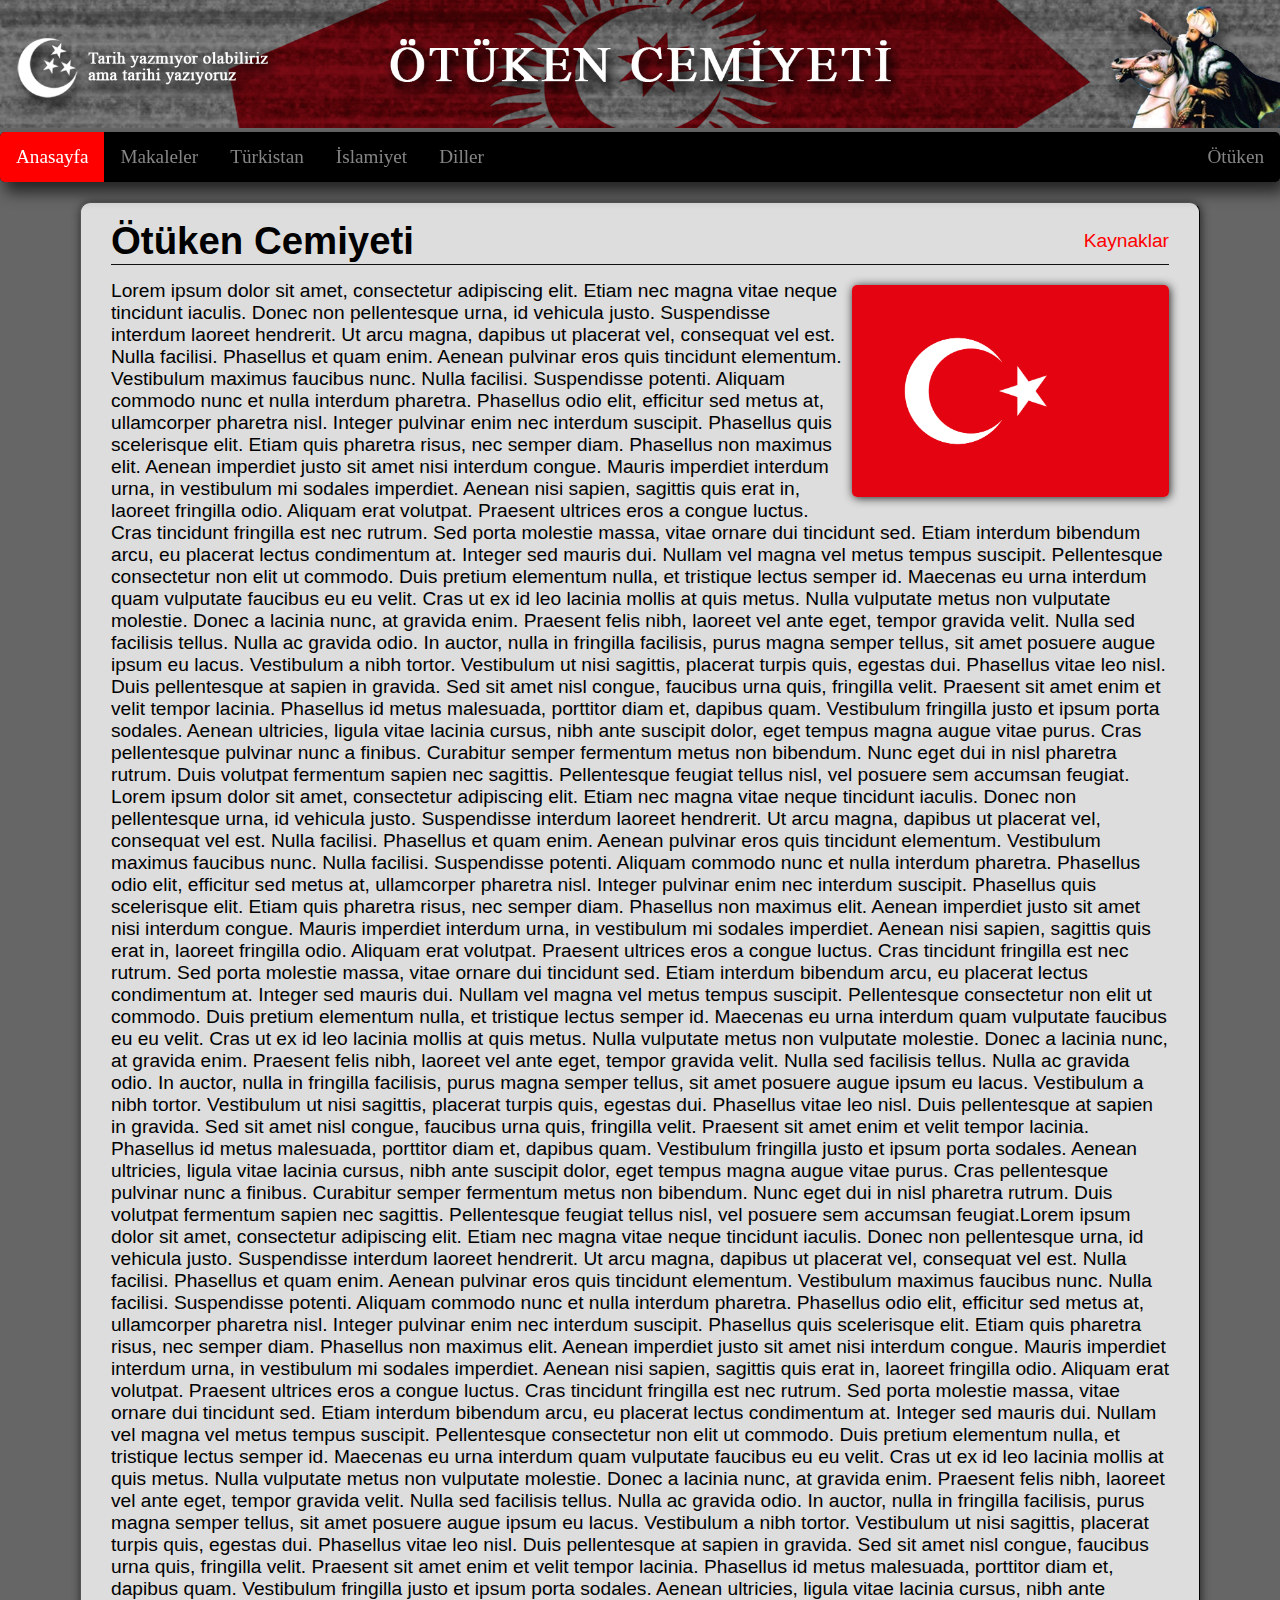
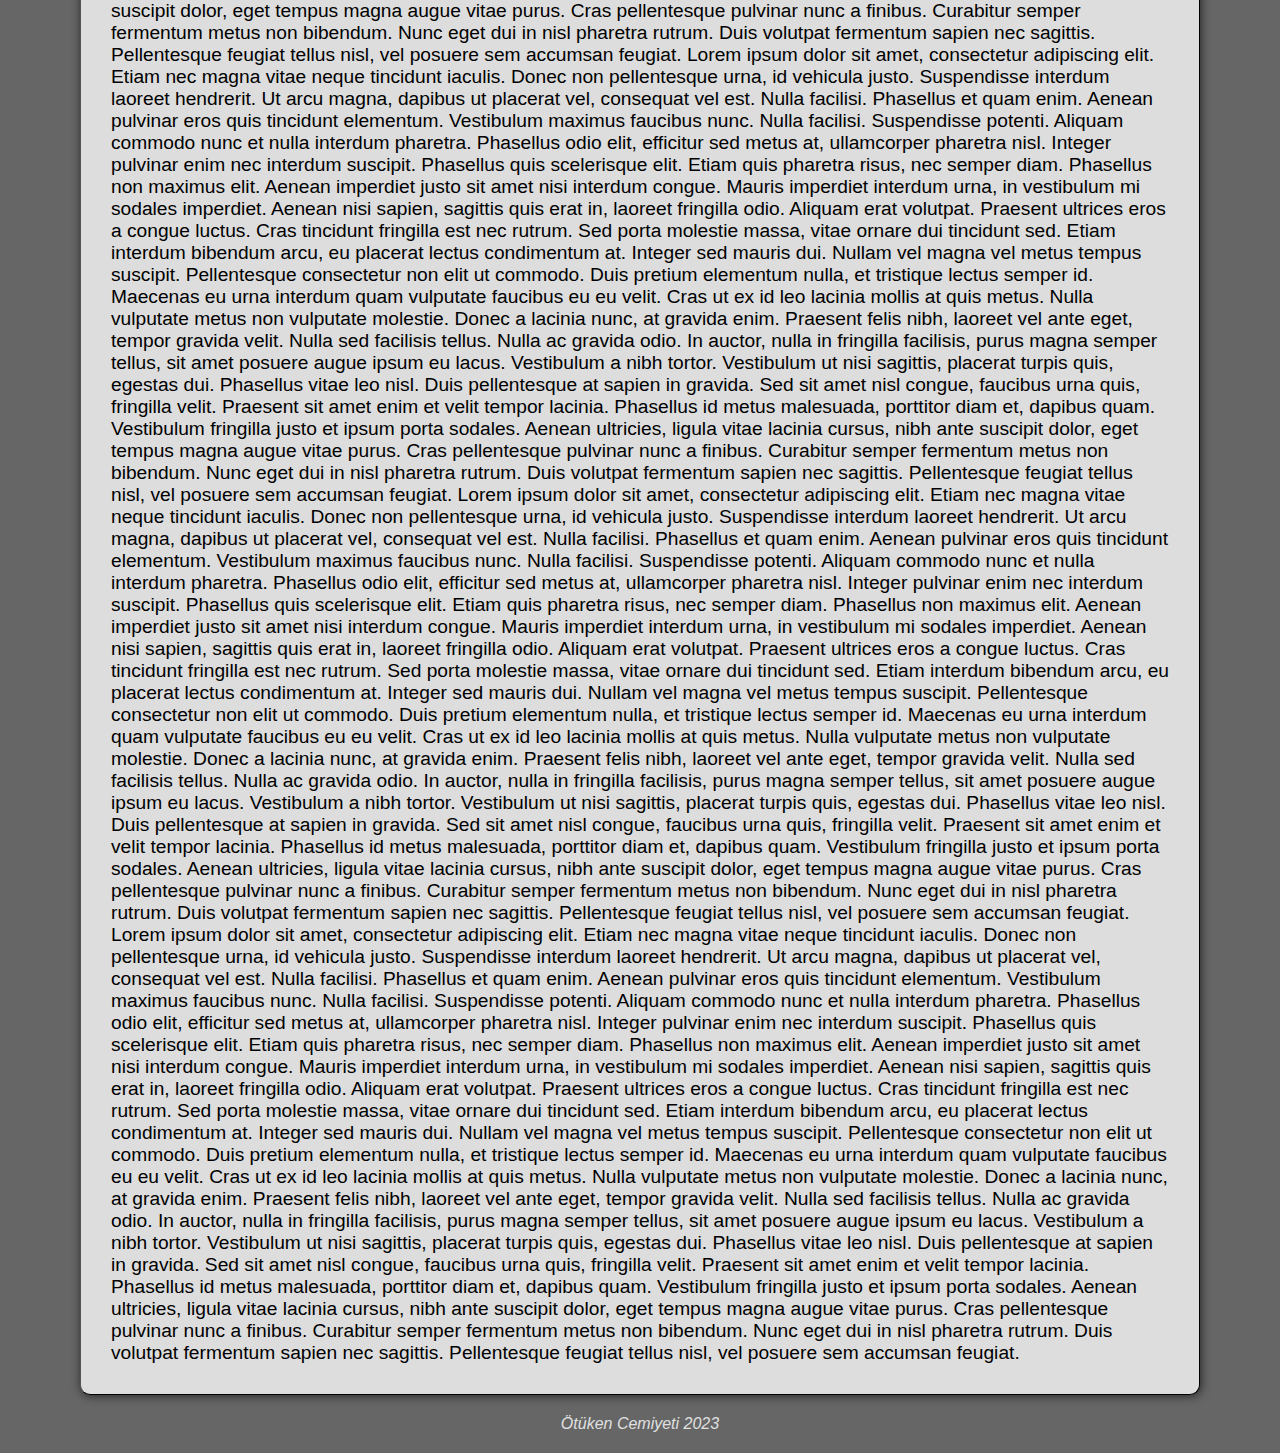
<file: index.html>
<!DOCTYPE html>
<html>
  <meta name="viewport" content="width=device-width, initial-scale=1" />
  <link rel="stylesheet" href="style.css" />
  <link rel="icon" type="image/x-icon" href="galeri/dahili/siteikon.png">
  <html lang="tr_TR">
    <head>
      <title>Ötüken</title>
    </head>

    <body>
        <img class="banner" src="galeri/dahili/bannerson6.png">
      <ul> 
        <li><a class="active" href="#">Anasayfa</a></li>
        <li><a href="makaleler.html">Makaleler</a></li>
        <li><a href="#">Türkistan</a></li>
        <li><a href="#">İslamiyet</a></li>
        <li><a href="#">Diller</a></li>
        <li class="saglink"><a href="#">Ötüken</a></li>
      </ul>
      <div class="main">
        <div class="baslik">
          <a class="kaynak link" href="#">Kaynaklar</a><br>
          <h1>Ötüken Cemiyeti</h1>
        </div>
        <p>
        <img class="resim" src="galeri/harici/Flag_of_Turkey.svg.png">
        Lorem ipsum dolor sit amet, consectetur adipiscing elit. Etiam nec magna
        vitae neque tincidunt iaculis. Donec non pellentesque urna, id vehicula
        justo. Suspendisse interdum laoreet hendrerit. Ut arcu magna, dapibus ut
        placerat vel, consequat vel est. Nulla facilisi. Phasellus et quam enim.
        Aenean pulvinar eros quis tincidunt elementum. Vestibulum maximus
        faucibus nunc. Nulla facilisi. Suspendisse potenti. Aliquam commodo nunc
        et nulla interdum pharetra. Phasellus odio elit, efficitur sed metus at,
        ullamcorper pharetra nisl. Integer pulvinar enim nec interdum suscipit.
        Phasellus quis scelerisque elit. Etiam quis pharetra risus, nec semper
        diam. Phasellus non maximus elit. Aenean imperdiet justo sit amet nisi
        interdum congue. Mauris imperdiet interdum urna, in vestibulum mi
        sodales imperdiet. Aenean nisi sapien, sagittis quis erat in, laoreet
        fringilla odio. Aliquam erat volutpat. Praesent ultrices eros a congue
        luctus. Cras tincidunt fringilla est nec rutrum. Sed porta molestie
        massa, vitae ornare dui tincidunt sed. Etiam interdum bibendum arcu, eu
        placerat lectus condimentum at. Integer sed mauris dui. Nullam vel magna
        vel metus tempus suscipit. Pellentesque consectetur non elit ut commodo.
        Duis pretium elementum nulla, et tristique lectus semper id. Maecenas eu
        urna interdum quam vulputate faucibus eu eu velit. Cras ut ex id leo
        lacinia mollis at quis metus. Nulla vulputate metus non vulputate
        molestie. Donec a lacinia nunc, at gravida enim. Praesent felis nibh,
        laoreet vel ante eget, tempor gravida velit. Nulla sed facilisis tellus.
        Nulla ac gravida odio. In auctor, nulla in fringilla facilisis, purus
        magna semper tellus, sit amet posuere augue ipsum eu lacus. Vestibulum a
        nibh tortor. Vestibulum ut nisi sagittis, placerat turpis quis, egestas
        dui. Phasellus vitae leo nisl. Duis pellentesque at sapien in gravida.
        Sed sit amet nisl congue, faucibus urna quis, fringilla velit. Praesent
        sit amet enim et velit tempor lacinia. Phasellus id metus malesuada,
        porttitor diam et, dapibus quam. Vestibulum fringilla justo et ipsum
        porta sodales. Aenean ultricies, ligula vitae lacinia cursus, nibh ante
        suscipit dolor, eget tempus magna augue vitae purus. Cras pellentesque
        pulvinar nunc a finibus. Curabitur semper fermentum metus non bibendum.
        Nunc eget dui in nisl pharetra rutrum. Duis volutpat fermentum sapien
        nec sagittis. Pellentesque feugiat tellus nisl, vel posuere sem accumsan
        feugiat. Lorem ipsum dolor sit amet, consectetur adipiscing elit. Etiam
        nec magna vitae neque tincidunt iaculis. Donec non pellentesque urna, id
        vehicula justo. Suspendisse interdum laoreet hendrerit. Ut arcu magna,
        dapibus ut placerat vel, consequat vel est. Nulla facilisi. Phasellus et
        quam enim. Aenean pulvinar eros quis tincidunt elementum. Vestibulum
        maximus faucibus nunc. Nulla facilisi. Suspendisse potenti. Aliquam
        commodo nunc et nulla interdum pharetra. Phasellus odio elit, efficitur
        sed metus at, ullamcorper pharetra nisl. Integer pulvinar enim nec
        interdum suscipit. Phasellus quis scelerisque elit. Etiam quis pharetra
        risus, nec semper diam. Phasellus non maximus elit. Aenean imperdiet
        justo sit amet nisi interdum congue. Mauris imperdiet interdum urna, in
        vestibulum mi sodales imperdiet. Aenean nisi sapien, sagittis quis erat
        in, laoreet fringilla odio. Aliquam erat volutpat. Praesent ultrices
        eros a congue luctus. Cras tincidunt fringilla est nec rutrum. Sed porta
        molestie massa, vitae ornare dui tincidunt sed. Etiam interdum bibendum
        arcu, eu placerat lectus condimentum at. Integer sed mauris dui. Nullam
        vel magna vel metus tempus suscipit. Pellentesque consectetur non elit
        ut commodo. Duis pretium elementum nulla, et tristique lectus semper id.
        Maecenas eu urna interdum quam vulputate faucibus eu eu velit. Cras ut
        ex id leo lacinia mollis at quis metus. Nulla vulputate metus non
        vulputate molestie. Donec a lacinia nunc, at gravida enim. Praesent
        felis nibh, laoreet vel ante eget, tempor gravida velit. Nulla sed
        facilisis tellus. Nulla ac gravida odio. In auctor, nulla in fringilla
        facilisis, purus magna semper tellus, sit amet posuere augue ipsum eu
        lacus. Vestibulum a nibh tortor. Vestibulum ut nisi sagittis, placerat
        turpis quis, egestas dui. Phasellus vitae leo nisl. Duis pellentesque at
        sapien in gravida. Sed sit amet nisl congue, faucibus urna quis,
        fringilla velit. Praesent sit amet enim et velit tempor lacinia.
        Phasellus id metus malesuada, porttitor diam et, dapibus quam.
        Vestibulum fringilla justo et ipsum porta sodales. Aenean ultricies,
        ligula vitae lacinia cursus, nibh ante suscipit dolor, eget tempus magna
        augue vitae purus. Cras pellentesque pulvinar nunc a finibus. Curabitur
        semper fermentum metus non bibendum. Nunc eget dui in nisl pharetra
        rutrum. Duis volutpat fermentum sapien nec sagittis. Pellentesque
        feugiat tellus nisl, vel posuere sem accumsan feugiat.Lorem ipsum dolor
        sit amet, consectetur adipiscing elit. Etiam nec magna vitae neque
        tincidunt iaculis. Donec non pellentesque urna, id vehicula justo.
        Suspendisse interdum laoreet hendrerit. Ut arcu magna, dapibus ut
        placerat vel, consequat vel est. Nulla facilisi. Phasellus et quam enim.
        Aenean pulvinar eros quis tincidunt elementum. Vestibulum maximus
        faucibus nunc. Nulla facilisi. Suspendisse potenti. Aliquam commodo nunc
        et nulla interdum pharetra. Phasellus odio elit, efficitur sed metus at,
        ullamcorper pharetra nisl. Integer pulvinar enim nec interdum suscipit.
        Phasellus quis scelerisque elit. Etiam quis pharetra risus, nec semper
        diam. Phasellus non maximus elit. Aenean imperdiet justo sit amet nisi
        interdum congue. Mauris imperdiet interdum urna, in vestibulum mi
        sodales imperdiet. Aenean nisi sapien, sagittis quis erat in, laoreet
        fringilla odio. Aliquam erat volutpat. Praesent ultrices eros a congue
        luctus. Cras tincidunt fringilla est nec rutrum. Sed porta molestie
        massa, vitae ornare dui tincidunt sed. Etiam interdum bibendum arcu, eu
        placerat lectus condimentum at. Integer sed mauris dui. Nullam vel magna
        vel metus tempus suscipit. Pellentesque consectetur non elit ut commodo.
        Duis pretium elementum nulla, et tristique lectus semper id. Maecenas eu
        urna interdum quam vulputate faucibus eu eu velit. Cras ut ex id leo
        lacinia mollis at quis metus. Nulla vulputate metus non vulputate
        molestie. Donec a lacinia nunc, at gravida enim. Praesent felis nibh,
        laoreet vel ante eget, tempor gravida velit. Nulla sed facilisis tellus.
        Nulla ac gravida odio. In auctor, nulla in fringilla facilisis, purus
        magna semper tellus, sit amet posuere augue ipsum eu lacus. Vestibulum a
        nibh tortor. Vestibulum ut nisi sagittis, placerat turpis quis, egestas
        dui. Phasellus vitae leo nisl. Duis pellentesque at sapien in gravida.
        Sed sit amet nisl congue, faucibus urna quis, fringilla velit. Praesent
        sit amet enim et velit tempor lacinia. Phasellus id metus malesuada,
        porttitor diam et, dapibus quam. Vestibulum fringilla justo et ipsum
        porta sodales. Aenean ultricies, ligula vitae lacinia cursus, nibh ante
        suscipit dolor, eget tempus magna augue vitae purus. Cras pellentesque
        pulvinar nunc a finibus. Curabitur semper fermentum metus non bibendum.
        Nunc eget dui in nisl pharetra rutrum. Duis volutpat fermentum sapien
        nec sagittis. Pellentesque feugiat tellus nisl, vel posuere sem accumsan
        feugiat. Lorem ipsum dolor sit amet, consectetur adipiscing elit. Etiam
        nec magna vitae neque tincidunt iaculis. Donec non pellentesque urna, id
        vehicula justo. Suspendisse interdum laoreet hendrerit. Ut arcu magna,
        dapibus ut placerat vel, consequat vel est. Nulla facilisi. Phasellus et
        quam enim. Aenean pulvinar eros quis tincidunt elementum. Vestibulum
        maximus faucibus nunc. Nulla facilisi. Suspendisse potenti. Aliquam
        commodo nunc et nulla interdum pharetra. Phasellus odio elit, efficitur
        sed metus at, ullamcorper pharetra nisl. Integer pulvinar enim nec
        interdum suscipit. Phasellus quis scelerisque elit. Etiam quis pharetra
        risus, nec semper diam. Phasellus non maximus elit. Aenean imperdiet
        justo sit amet nisi interdum congue. Mauris imperdiet interdum urna, in
        vestibulum mi sodales imperdiet. Aenean nisi sapien, sagittis quis erat
        in, laoreet fringilla odio. Aliquam erat volutpat. Praesent ultrices
        eros a congue luctus. Cras tincidunt fringilla est nec rutrum. Sed porta
        molestie massa, vitae ornare dui tincidunt sed. Etiam interdum bibendum
        arcu, eu placerat lectus condimentum at. Integer sed mauris dui. Nullam
        vel magna vel metus tempus suscipit. Pellentesque consectetur non elit
        ut commodo. Duis pretium elementum nulla, et tristique lectus semper id.
        Maecenas eu urna interdum quam vulputate faucibus eu eu velit. Cras ut
        ex id leo lacinia mollis at quis metus. Nulla vulputate metus non
        vulputate molestie. Donec a lacinia nunc, at gravida enim. Praesent
        felis nibh, laoreet vel ante eget, tempor gravida velit. Nulla sed
        facilisis tellus. Nulla ac gravida odio. In auctor, nulla in fringilla
        facilisis, purus magna semper tellus, sit amet posuere augue ipsum eu
        lacus. Vestibulum a nibh tortor. Vestibulum ut nisi sagittis, placerat
        turpis quis, egestas dui. Phasellus vitae leo nisl. Duis pellentesque at
        sapien in gravida. Sed sit amet nisl congue, faucibus urna quis,
        fringilla velit. Praesent sit amet enim et velit tempor lacinia.
        Phasellus id metus malesuada, porttitor diam et, dapibus quam.
        Vestibulum fringilla justo et ipsum porta sodales. Aenean ultricies,
        ligula vitae lacinia cursus, nibh ante suscipit dolor, eget tempus magna
        augue vitae purus. Cras pellentesque pulvinar nunc a finibus. Curabitur
        semper fermentum metus non bibendum. Nunc eget dui in nisl pharetra
        rutrum. Duis volutpat fermentum sapien nec sagittis. Pellentesque
        feugiat tellus nisl, vel posuere sem accumsan feugiat. Lorem ipsum dolor
        sit amet, consectetur adipiscing elit. Etiam nec magna vitae neque
        tincidunt iaculis. Donec non pellentesque urna, id vehicula justo.
        Suspendisse interdum laoreet hendrerit. Ut arcu magna, dapibus ut
        placerat vel, consequat vel est. Nulla facilisi. Phasellus et quam enim.
        Aenean pulvinar eros quis tincidunt elementum. Vestibulum maximus
        faucibus nunc. Nulla facilisi. Suspendisse potenti. Aliquam commodo nunc
        et nulla interdum pharetra. Phasellus odio elit, efficitur sed metus at,
        ullamcorper pharetra nisl. Integer pulvinar enim nec interdum suscipit.
        Phasellus quis scelerisque elit. Etiam quis pharetra risus, nec semper
        diam. Phasellus non maximus elit. Aenean imperdiet justo sit amet nisi
        interdum congue. Mauris imperdiet interdum urna, in vestibulum mi
        sodales imperdiet. Aenean nisi sapien, sagittis quis erat in, laoreet
        fringilla odio. Aliquam erat volutpat. Praesent ultrices eros a congue
        luctus. Cras tincidunt fringilla est nec rutrum. Sed porta molestie
        massa, vitae ornare dui tincidunt sed. Etiam interdum bibendum arcu, eu
        placerat lectus condimentum at. Integer sed mauris dui. Nullam vel magna
        vel metus tempus suscipit. Pellentesque consectetur non elit ut commodo.
        Duis pretium elementum nulla, et tristique lectus semper id. Maecenas eu
        urna interdum quam vulputate faucibus eu eu velit. Cras ut ex id leo
        lacinia mollis at quis metus. Nulla vulputate metus non vulputate
        molestie. Donec a lacinia nunc, at gravida enim. Praesent felis nibh,
        laoreet vel ante eget, tempor gravida velit. Nulla sed facilisis tellus.
        Nulla ac gravida odio. In auctor, nulla in fringilla facilisis, purus
        magna semper tellus, sit amet posuere augue ipsum eu lacus. Vestibulum a
        nibh tortor. Vestibulum ut nisi sagittis, placerat turpis quis, egestas
        dui. Phasellus vitae leo nisl. Duis pellentesque at sapien in gravida.
        Sed sit amet nisl congue, faucibus urna quis, fringilla velit. Praesent
        sit amet enim et velit tempor lacinia. Phasellus id metus malesuada,
        porttitor diam et, dapibus quam. Vestibulum fringilla justo et ipsum
        porta sodales. Aenean ultricies, ligula vitae lacinia cursus, nibh ante
        suscipit dolor, eget tempus magna augue vitae purus. Cras pellentesque
        pulvinar nunc a finibus. Curabitur semper fermentum metus non bibendum.
        Nunc eget dui in nisl pharetra rutrum. Duis volutpat fermentum sapien
        nec sagittis. Pellentesque feugiat tellus nisl, vel posuere sem accumsan
        feugiat. Lorem ipsum dolor sit amet, consectetur adipiscing elit. Etiam
        nec magna vitae neque tincidunt iaculis. Donec non pellentesque urna, id
        vehicula justo. Suspendisse interdum laoreet hendrerit. Ut arcu magna,
        dapibus ut placerat vel, consequat vel est. Nulla facilisi. Phasellus et
        quam enim. Aenean pulvinar eros quis tincidunt elementum. Vestibulum
        maximus faucibus nunc. Nulla facilisi. Suspendisse potenti. Aliquam
        commodo nunc et nulla interdum pharetra. Phasellus odio elit, efficitur
        sed metus at, ullamcorper pharetra nisl. Integer pulvinar enim nec
        interdum suscipit. Phasellus quis scelerisque elit. Etiam quis pharetra
        risus, nec semper diam. Phasellus non maximus elit. Aenean imperdiet
        justo sit amet nisi interdum congue. Mauris imperdiet interdum urna, in
        vestibulum mi sodales imperdiet. Aenean nisi sapien, sagittis quis erat
        in, laoreet fringilla odio. Aliquam erat volutpat. Praesent ultrices
        eros a congue luctus. Cras tincidunt fringilla est nec rutrum. Sed porta
        molestie massa, vitae ornare dui tincidunt sed. Etiam interdum bibendum
        arcu, eu placerat lectus condimentum at. Integer sed mauris dui. Nullam
        vel magna vel metus tempus suscipit. Pellentesque consectetur non elit
        ut commodo. Duis pretium elementum nulla, et tristique lectus semper id.
        Maecenas eu urna interdum quam vulputate faucibus eu eu velit. Cras ut
        ex id leo lacinia mollis at quis metus. Nulla vulputate metus non
        vulputate molestie. Donec a lacinia nunc, at gravida enim. Praesent
        felis nibh, laoreet vel ante eget, tempor gravida velit. Nulla sed
        facilisis tellus. Nulla ac gravida odio. In auctor, nulla in fringilla
        facilisis, purus magna semper tellus, sit amet posuere augue ipsum eu
        lacus. Vestibulum a nibh tortor. Vestibulum ut nisi sagittis, placerat
        turpis quis, egestas dui. Phasellus vitae leo nisl. Duis pellentesque at
        sapien in gravida. Sed sit amet nisl congue, faucibus urna quis,
        fringilla velit. Praesent sit amet enim et velit tempor lacinia.
        Phasellus id metus malesuada, porttitor diam et, dapibus quam.
        Vestibulum fringilla justo et ipsum porta sodales. Aenean ultricies,
        ligula vitae lacinia cursus, nibh ante suscipit dolor, eget tempus magna
        augue vitae purus. Cras pellentesque pulvinar nunc a finibus. Curabitur
        semper fermentum metus non bibendum. Nunc eget dui in nisl pharetra
        rutrum. Duis volutpat fermentum sapien nec sagittis. Pellentesque
        feugiat tellus nisl, vel posuere sem accumsan feugiat.
      </p>
      </div>
      <footer>
        <p>Ötüken Cemiyeti 2023</p>
      </footer>
    </body>
  </html>
</html>
</file>
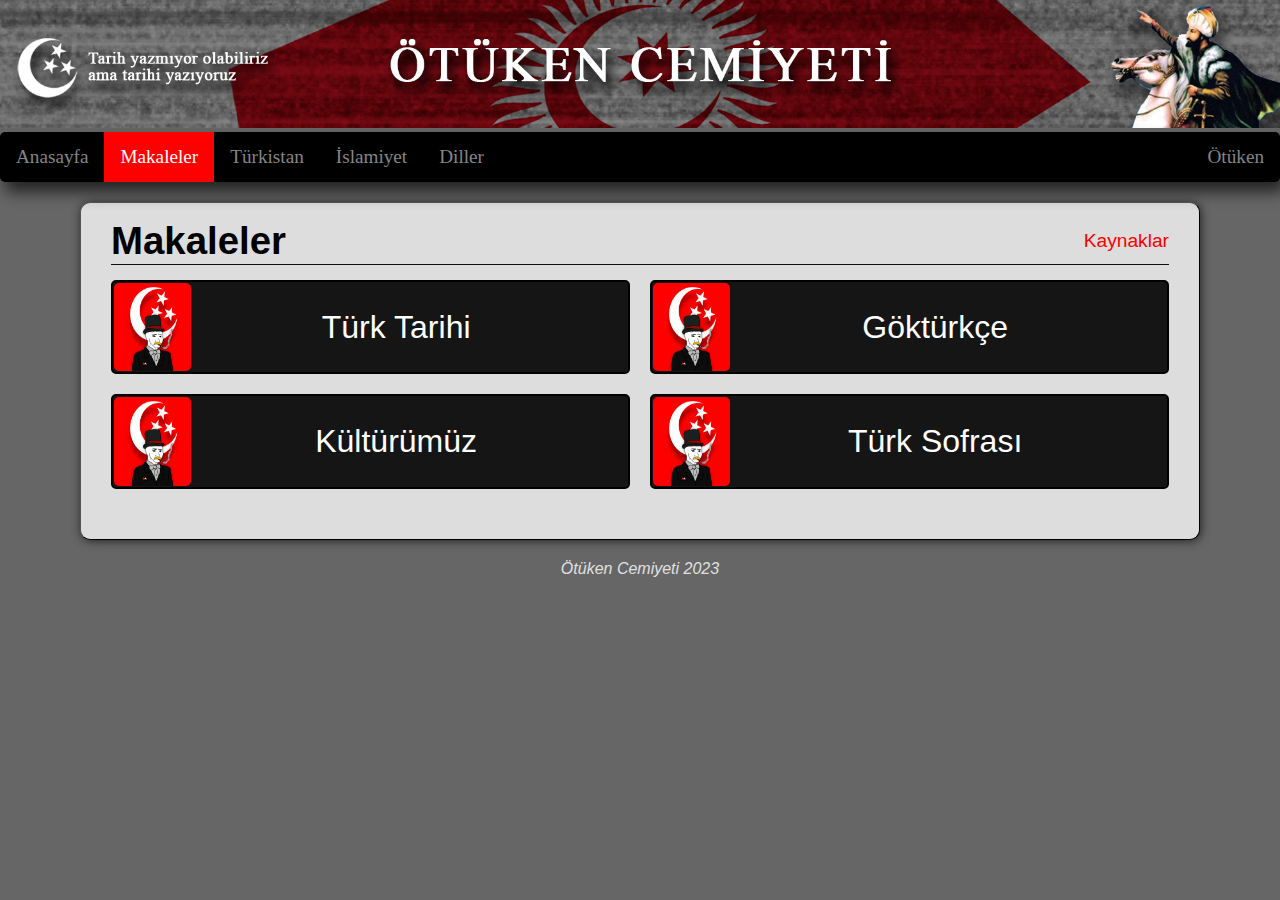
<file: makaleler.html>
<!DOCTYPE html>
<html>
  <meta name="viewport" content="width=device-width, initial-scale=1" />
  <link rel="stylesheet" href="style.css" />
  <link rel="icon" type="image/x-icon" href="galeri/dahili/siteikon.png">
  <html lang="tr_TR">
  <head>
    <title>Ötüken</title>
  </head>

    <body>
        <img class="banner" src="galeri/dahili/bannerson6.png">
      <ul> 
        <li><a href="index.html">Anasayfa</a></li>
        <li><a class="active" href="#">Makaleler</a></li>
        <li><a href="#">Türkistan</a></li>
        <li><a href="#">İslamiyet</a></li>
        <li><a href="#">Diller</a></li>
        <li class="saglink"><a href="#">Ötüken</a></li>
      </ul>
      <div class="main">
        <div class="baslik">
          <a class="kaynak link" href="#">Kaynaklar</a>
          <h1>Makaleler</h1>
        </div>
        <div class="flex-container">
            <div class="flex-child">
              <img class="flex-resim" src="galeri/harici/pp5.png">
              <a href="#">Türk Tarihi</a>
            </div>
            <div class="flex-child">
              <img class="flex-resim" src="galeri/harici/pp5.png">
              <a href="#">Göktürkçe</a>
            </div>
        </div>
        <div class="flex-container">
          <div class="flex-child">
            <img class="flex-resim" src="galeri/harici/pp5.png">
            <a href="#">Kültürümüz</a>
          </div>
          <div class="flex-child">
            <img class="flex-resim" src="galeri/harici/pp5.png">
            <a href="#">Türk Sofrası</a>
          </div>
      </div>  
      </div>
      <footer>
        <p>Ötüken Cemiyeti 2023</p>
      </footer>
    </body>
  </html>
</html>
</file>
<file: style.css>
* {
    margin: 0px;
    padding: 0px;
}

body {
    background-color: #666;
}

p {
    font-family: Arial, Helvetica, sans-serif;
}

.baslik {

    line-height: 0;
    margin: 8px 0px 15px 0px;
    padding-bottom: 5px;
    width: 100%;
    height: 18px;
    font-family: Arial, Helvetica, sans-serif;
    display: block;
    border-bottom: 1px solid rgb(16, 16, 16);
    overflow:initial;
}



.banner {
    width: 100%;
}

ul {
    position: -webkit-sticky; 
    position: sticky;
    top: 0;
    list-style-type: none;
    margin: 0;
    padding: 0;
    overflow: hidden;
    background-color: black;
    border-radius: 5px;
    box-shadow: 5px 10px 15px #242424;
}

li {
    float: left;
}

.saglink {
    float: right;
}


li a {
    display: block;
    color: #858585;
    text-align: center;
    padding: 14px 16px;
    text-decoration: none;
    font-size: larger;
    font-family:Cambria, Cochin, Georgia, Times, 'Times New Roman', serif
}

li a:hover:not(.active) {
    background-color: #151515;
}

li a.active {
    color: white;
    background-color: #ff0000;
}

.main {
    align-self: center;
    display: block;
    margin-left: 80px;
    margin-right: 80px;
    margin-top: 20px;
    border: 1px outset black;
    padding: 30px;
    background-color: #ddd;
    font-size: larger;
    border-radius: 10px;
    box-shadow: 1px 1px 10px #242424;
}

.resim {
    width: 30%;
    float: right;
    margin-left: 5px;
    margin-top: 5px;
    margin-bottom: 5px;
    box-shadow: 1px 1px 10px #242424;
    border-radius: 5px;
}

.link {
    font-family: Arial, Helvetica, sans-serif;
    color: rgb(255, 0, 0);
    text-decoration: none;
}

.link:hover {
    text-decoration: underline;
}

.kaynak {
    float: right;
    font-weight: lighter;
}

.flex-container {
    display: flex;
}

.flex-child {
    flex: 1;
    border: 2px solid rgb(0, 0, 0);
    margin-bottom: 20px;
    padding: 1px;
    border-radius: 5px;
    background-color: #151515;
}  

.flex-child a {
    color: white;
    font-size: xx-large;
    padding: 5%;
    text-align: center;
    display: block;
    text-decoration: none;
    font-family: Arial, Helvetica, sans-serif;
}

.flex-child a:hover {
    background-color: #353535;
}

.flex-child:first-child {
    margin-right: 20px;
} 

.flex-resim {
    float: left;
    width: 15%;
    height: 100%;
    display: block;
    border-radius: 5px;
}


footer {

    display: block;
    text-align: center;
    font-family: Arial, Helvetica, sans-serif;
    font-weight: lighter;
    padding: 20px;
    color: #e0e0e0;
    font-style: italic;
}





@media only screen and (max-width: 675px) {
    .main {
        margin-right: 0px;
        margin-left: 0px;
        margin-top: 0px;
    }

    .banner {
        display: none;
    }

    ul {
        position:static;
    }
    
    ul li {
        float: none;    
    }

    .saglink {
        float: none;
    }

    .resim {
        width: 45%;
    }

    .flex-resim {
        display: none;
    }
    
    .kaynak {
        display: none;
    }
    

}
</file>
